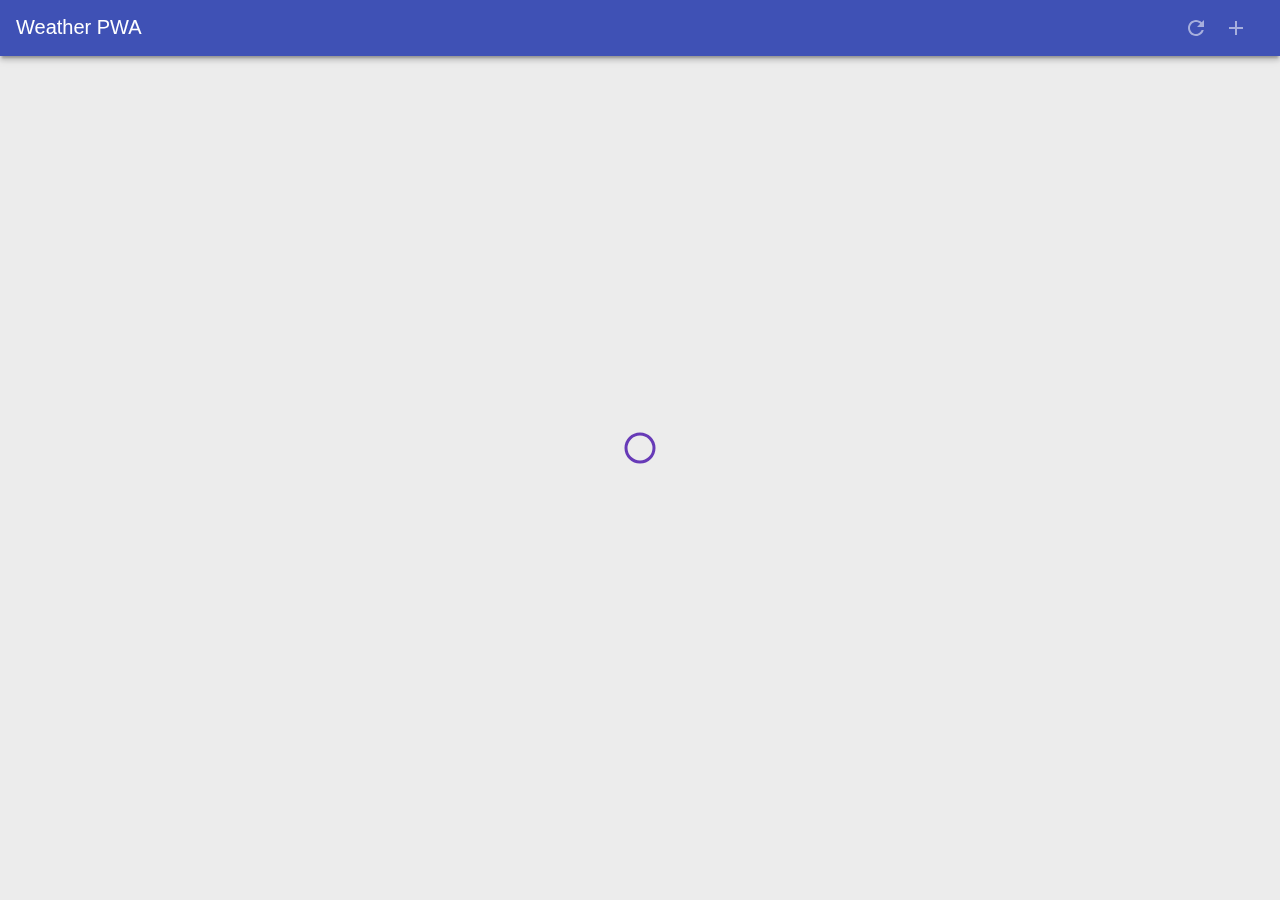
<file: weather.html>
<!--
 Copyright 2016 Google Inc.
 
 Licensed under the Apache License, Version 2.0 (the "License");
 you may not use this file except in compliance with the License.
 You may obtain a copy of the License at
 
      http://www.apache.org/licenses/LICENSE-2.0
 
 Unless required by applicable law or agreed to in writing, software
 distributed under the License is distributed on an "AS IS" BASIS,
 WITHOUT WARRANTIES OR CONDITIONS OF ANY KIND, either express or implied.
 See the License for the specific language governing permissions and
 limitations under the License.
-->

<!DOCTYPE html>
<html>
<head>
  <meta charset="utf-8">
  <meta http-equiv="X-UA-Compatible" content="IE=edge">
  <link rel="canonical" href="https://weather-pwa-sample.firebaseapp.com/final/">
  <meta name="viewport" content="width=device-width, initial-scale=1.0">
  <title>Weather PWA</title>
  <link rel="stylesheet" type="text/css" href="css/weather.css">

  <!-- TODO add manifest here -->
  
</head>
<body>

  <header class="header">
    <h1 class="header__title">Weather PWA</h1>
    <button id="butRefresh" class="headerButton" aria-label="Refresh"></button>
    <button id="butAdd" class="headerButton" aria-label="Add"></button>
  </header>

  <main class="main">
    <div class="card cardTemplate weather-forecast" hidden>
      <div class="city-key" hidden></div>
      <div class="card-last-updated" hidden></div>
      <div class="location"></div>
      <div class="date"></div>
      <div class="description"></div>
      <div class="current">
        <div class="visual">
          <div class="icon"></div>
          <div class="temperature">
            <span class="value"></span><span class="scale">°F</span>
          </div>
        </div>
        <div class="description">
          <div class="humidity"></div>
          <div class="wind">
            <span class="value"></span>
            <span class="scale">mph</span>
            <span class="direction"></span>°
          </div>
          <div class="sunrise"></div>
          <div class="sunset"></div>
        </div>
      </div>
      <div class="future">
        <div class="oneday">
          <div class="date"></div>
          <div class="icon"></div>
          <div class="temp-high">
            <span class="value"></span>°
          </div>
          <div class="temp-low">
            <span class="value"></span>°
          </div>
        </div>
        <div class="oneday">
          <div class="date"></div>
          <div class="icon"></div>
          <div class="temp-high">
            <span class="value"></span>°
          </div>
          <div class="temp-low">
            <span class="value"></span>°
          </div>
        </div>
        <div class="oneday">
          <div class="date"></div>
          <div class="icon"></div>
          <div class="temp-high">
            <span class="value"></span>°
          </div>
          <div class="temp-low">
            <span class="value"></span>°
          </div>
        </div>
        <div class="oneday">
          <div class="date"></div>
          <div class="icon"></div>
          <div class="temp-high">
            <span class="value"></span>°
          </div>
          <div class="temp-low">
            <span class="value"></span>°
          </div>
        </div>
        <div class="oneday">
          <div class="date"></div>
          <div class="icon"></div>
          <div class="temp-high">
            <span class="value"></span>°
          </div>
          <div class="temp-low">
            <span class="value"></span>°
          </div>
        </div>
        <div class="oneday">
          <div class="date"></div>
          <div class="icon"></div>
          <div class="temp-high">
            <span class="value"></span>°
          </div>
          <div class="temp-low">
            <span class="value"></span>°
          </div>
        </div>
        <div class="oneday">
          <div class="date"></div>
          <div class="icon"></div>
          <div class="temp-high">
            <span class="value"></span>°
          </div>
          <div class="temp-low">
            <span class="value"></span>°
          </div>
        </div>
      </div>
    </div>
  </main>

  <div class="dialog-container">
    <div class="dialog">
      <div class="dialog-title">Add new city</div>
      <div class="dialog-body">
        <select id="selectCityToAdd">
          <!-- Values map to Yahoo Weather API Where On Earth Identifiers (WOEIDs).
               https://developer.yahoo.com/weather/documentation.html#req -->
          <option value="2357536">Austin, TX</option>
          <option value="2367105">Boston, MA</option>
          <option value="2379574">Chicago, IL</option>
          <option value="2459115">New York, NY</option>
          <option value="2475687">Portland, OR</option>
          <option value="2487956">San Francisco, CA</option>
          <option value="2490383">Seattle, WA</option>
        </select>
      </div>
      <div class="dialog-buttons">
        <button id="butAddCity" class="button">Add</button>
        <button id="butAddCancel" class="button">Cancel</button>
      </div>
    </div>
  </div>

  <div class="loader">
    <svg viewBox="0 0 32 32" width="32" height="32">
      <circle id="spinner" cx="16" cy="16" r="14" fill="none"></circle>
    </svg>
  </div>

  <!-- Uncomment the line below when ready to test with fake data -->
  <!--<script src="js/app.js" async></script>-->

</body>
</html>
</file>
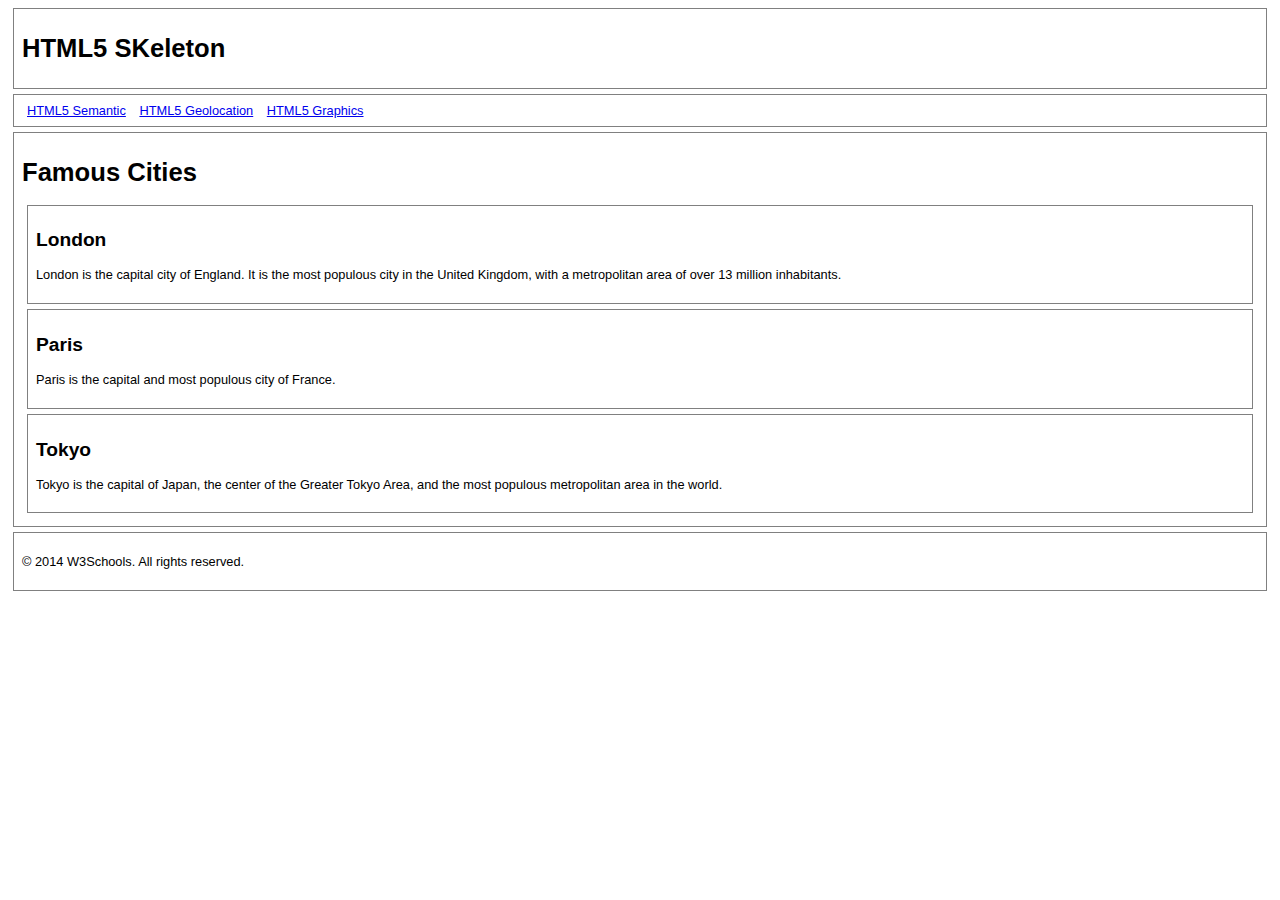
<file: docs/html5-skeleton.html>
<!DOCTYPE html>
<html lang="en">
<head>
  <title>HTML5 Skeleton</title>
  <meta charset="utf-8">
  
  <!--[if lt IE 9]>
  <script src="http://html5shiv.googlecode.com/svn/trunk/html5.js">
  </script>
  <![endif]-->
  
  <style>
    body {font-family: Verdana, sans-serif; font-size:0.8em;}
    header,nav, section,article,footer
    {border:1px solid grey; margin:5px; padding:8px;}
    nav ul {margin:0; padding:0;}
    nav ul li {display:inline; margin:5px;}
  </style>
</head>

<body>

<header>
  <h1>HTML5 SKeleton</h1>
</header>

<nav>
  <ul>
    <li><a href="html5_semantic_elements.asp">HTML5 Semantic</a></li>
    <li><a href="html5_geolocation.asp">HTML5 Geolocation</a></li>
    <li><a href="html5_canvas.asp">HTML5 Graphics</a></li>
  </ul>
</nav>

<section>

<h1>Famous Cities</h1>

<article>
  <h2>London</h2>
  <p>London is the capital city of England. It is the most populous city in the United Kingdom,
  with a metropolitan area of over 13 million inhabitants.</p>
</article>
  
<article>
  <h2>Paris</h2>
  <p>Paris is the capital and most populous city of France.</p>
</article>

<article>
  <h2>Tokyo</h2>
  <p>Tokyo is the capital of Japan, the center of the Greater Tokyo Area,
  and the most populous metropolitan area in the world.</p>
</article>

</section>

<footer>
<p>&copy; 2014 W3Schools. All rights reserved.</p>
</footer>

</body>
</html>
</file>
<file: css/weather.css>
/*
 * Copyright 2016 Google Inc.
 * 
 * Licensed under the Apache License, Version 2.0 (the "License");
 * you may not use this file except in compliance with the License.
 * You may obtain a copy of the License at
 * 
 *      http://www.apache.org/licenses/LICENSE-2.0
 * 
 * Unless required by applicable law or agreed to in writing, software
 * distributed under the License is distributed on an "AS IS" BASIS,
 * WITHOUT WARRANTIES OR CONDITIONS OF ANY KIND, either express or implied.
 * See the License for the specific language governing permissions and
 * limitations under the License.
 */

* {
  box-sizing: border-box; }

html, body {
  padding: 0;
  margin: 0;
  height: 100%;
  width: 100%;
  font-family: 'Helvetica', 'Verdana', sans-serif;
  font-weight: 400;
  font-display: optional;
  color: #444;
  -webkit-font-smoothing: antialiased;
  -moz-osx-font-smoothing: grayscale; }

html {
  overflow: hidden; }

body {
  display: -webkit-box;
  display: -webkit-flex;
  display: -ms-flexbox;
  display: flex;
  -webkit-box-orient: vertical;
  -webkit-box-direction: normal;
  -webkit-flex-direction: column;
      -ms-flex-direction: column;
          flex-direction: column;
  -webkit-flex-wrap: nowrap;
      -ms-flex-wrap: nowrap;
          flex-wrap: nowrap;
  -webkit-box-pack: start;
  -webkit-justify-content: flex-start;
      -ms-flex-pack: start;
          justify-content: flex-start;
  -webkit-box-align: stretch;
  -webkit-align-items: stretch;
      -ms-flex-align: stretch;
          align-items: stretch;
  -webkit-align-content: stretch;
      -ms-flex-line-pack: stretch;
          align-content: stretch;
  background: #ececec; }

.header {
  width: 100%;
  height: 56px;
  color: #FFF;
  background: #3F51B5;
  position: fixed;
  font-size: 20px;
  box-shadow: 0 4px 5px 0 rgba(0, 0, 0, 0.14), 0 2px 9px 1px rgba(0, 0, 0, 0.12), 0 4px 2px -2px rgba(0, 0, 0, 0.2);
  padding: 16px 16px 0 16px;
  will-change: transform;
  display: -webkit-box;
  display: -webkit-flex;
  display: -ms-flexbox;
  display: flex;
  -webkit-box-orient: horizontal;
  -webkit-box-direction: normal;
  -webkit-flex-direction: row;
      -ms-flex-direction: row;
          flex-direction: row;
  -webkit-flex-wrap: nowrap;
      -ms-flex-wrap: nowrap;
          flex-wrap: nowrap;
  -webkit-box-pack: start;
  -webkit-justify-content: flex-start;
      -ms-flex-pack: start;
          justify-content: flex-start;
  -webkit-box-align: stretch;
  -webkit-align-items: stretch;
      -ms-flex-align: stretch;
          align-items: stretch;
  -webkit-align-content: center;
      -ms-flex-line-pack: center;
          align-content: center;
  -webkit-transition: -webkit-transform 0.233s cubic-bezier(0, 0, 0.21, 1) 0.1s;
  transition: -webkit-transform 0.233s cubic-bezier(0, 0, 0.21, 1) 0.1s;
  transition: transform 0.233s cubic-bezier(0, 0, 0.21, 1) 0.1s;
  transition: transform 0.233s cubic-bezier(0, 0, 0.21, 1) 0.1s, -webkit-transform 0.233s cubic-bezier(0, 0, 0.21, 1) 0.1s;
  z-index: 1000; }
  .header .headerButton {
    width: 24px;
    height: 24px;
    margin-right: 16px;
    text-indent: -30000px;
    overflow: hidden;
    opacity: 0.54;
    -webkit-transition: opacity 0.333s cubic-bezier(0, 0, 0.21, 1);
    transition: opacity 0.333s cubic-bezier(0, 0, 0.21, 1);
    border: none;
    outline: none;
    cursor: pointer; }
  .header #butRefresh {
    background: url(/images/ic_refresh_white_24px.svg) center center no-repeat; }
  .header #butAdd {
    background: url(/images/ic_add_white_24px.svg) center center no-repeat; }

.header__title {
  font-weight: 400;
  font-size: 20px;
  margin: 0;
  -webkit-box-flex: 1;
  -webkit-flex: 1;
      -ms-flex: 1;
          flex: 1; }

.loader {
  left: 50%;
  top: 50%;
  position: fixed;
  -webkit-transform: translate(-50%, -50%);
          transform: translate(-50%, -50%); }
  .loader #spinner {
    box-sizing: border-box;
    stroke: #673AB7;
    stroke-width: 3px;
    -webkit-transform-origin: 50%;
            transform-origin: 50%;
    -webkit-animation: line 1.6s cubic-bezier(0.4, 0, 0.2, 1) infinite, rotate 1.6s linear infinite;
            animation: line 1.6s cubic-bezier(0.4, 0, 0.2, 1) infinite, rotate 1.6s linear infinite; }

@-webkit-keyframes rotate {
  from {
    -webkit-transform: rotate(0);
            transform: rotate(0); }
  to {
    -webkit-transform: rotate(450deg);
            transform: rotate(450deg); } }

@keyframes rotate {
  from {
    -webkit-transform: rotate(0);
            transform: rotate(0); }
  to {
    -webkit-transform: rotate(450deg);
            transform: rotate(450deg); } }

@-webkit-keyframes line {
  0% {
    stroke-dasharray: 2, 85.964;
    -webkit-transform: rotate(0);
            transform: rotate(0); }
  50% {
    stroke-dasharray: 65.973, 21.9911;
    stroke-dashoffset: 0; }
  100% {
    stroke-dasharray: 2, 85.964;
    stroke-dashoffset: -65.973;
    -webkit-transform: rotate(90deg);
            transform: rotate(90deg); } }

@keyframes line {
  0% {
    stroke-dasharray: 2, 85.964;
    -webkit-transform: rotate(0);
            transform: rotate(0); }
  50% {
    stroke-dasharray: 65.973, 21.9911;
    stroke-dashoffset: 0; }
  100% {
    stroke-dasharray: 2, 85.964;
    stroke-dashoffset: -65.973;
    -webkit-transform: rotate(90deg);
            transform: rotate(90deg); } }

.main {
  padding-top: 60px;
  -webkit-box-flex: 1;
  -webkit-flex: 1;
      -ms-flex: 1;
          flex: 1;
  overflow-x: hidden;
  overflow-y: auto;
  -webkit-overflow-scrolling: touch; }

.dialog-container {
  background: rgba(0, 0, 0, 0.57);
  position: fixed;
  left: 0;
  top: 0;
  width: 100%;
  height: 100%;
  opacity: 0;
  pointer-events: none;
  will-change: opacity;
  -webkit-transition: opacity 0.333s cubic-bezier(0, 0, 0.21, 1);
  transition: opacity 0.333s cubic-bezier(0, 0, 0.21, 1); }

.dialog-container--visible {
  opacity: 1;
  pointer-events: auto; }

.dialog {
  background: #FFF;
  border-radius: 2px;
  box-shadow: 0 0 14px rgba(0, 0, 0, 0.24), 0 14px 28px rgba(0, 0, 0, 0.48);
  min-width: 280px;
  position: absolute;
  left: 50%;
  top: 50%;
  -webkit-transform: translate(-50%, -50%) translateY(30px);
          transform: translate(-50%, -50%) translateY(30px);
  -webkit-transition: -webkit-transform 0.333s cubic-bezier(0, 0, 0.21, 1) 0.05s;
  transition: -webkit-transform 0.333s cubic-bezier(0, 0, 0.21, 1) 0.05s;
  transition: transform 0.333s cubic-bezier(0, 0, 0.21, 1) 0.05s;
  transition: transform 0.333s cubic-bezier(0, 0, 0.21, 1) 0.05s, -webkit-transform 0.333s cubic-bezier(0, 0, 0.21, 1) 0.05s; }

.dialog > div {
  padding-left: 24px;
  padding-right: 24px; }

.dialog-title {
  padding-top: 20px;
  font-size: 1.25em; }

.dialog-body {
  padding-top: 20px;
  padding-bottom: 24px; }
  .dialog-body select {
    width: 100%;
    font-size: 2em; }

.dialog-buttons {
  padding: 8px !important;
  float: right; }

.card {
  padding: 16px;
  position: relative;
  box-sizing: border-box;
  background: #fff;
  border-radius: 2px;
  margin: 16px;
  box-shadow: 0 2px 2px 0 rgba(0, 0, 0, 0.14), 0 3px 1px -2px rgba(0, 0, 0, 0.2), 0 1px 5px 0 rgba(0, 0, 0, 0.12); }

.weather-forecast .location {
  font-size: 1.75em; }

.weather-forecast .date, .weather-forecast .description {
  font-size: 1.25em; }

.weather-forecast .current {
  display: -webkit-box;
  display: -webkit-flex;
  display: -ms-flexbox;
  display: flex; }
  .weather-forecast .current .icon {
    width: 128px;
    height: 128px; }
  .weather-forecast .current .visual {
    display: -webkit-box;
    display: -webkit-flex;
    display: -ms-flexbox;
    display: flex;
    font-size: 4em; }
    .weather-forecast .current .visual .scale {
      font-size: 0.5em;
      vertical-align: super; }
  .weather-forecast .current .visual, .weather-forecast .current .description {
    -webkit-box-flex: 1;
    -webkit-flex-grow: 1;
        -ms-flex-positive: 1;
            flex-grow: 1; }
  .weather-forecast .current .sunset:before {
    content: "Sunset: ";
    color: #888; }
  .weather-forecast .current .wind:before {
    content: "Wind: ";
    color: #888; }
  .weather-forecast .current .sunrise:before {
    content: "Sunrise: ";
    color: #888; }
  .weather-forecast .current .humidity:before {
    content: "Humidity: ";
    color: #888; }
  .weather-forecast .current .pollen:before {
    content: "Pollen Count: ";
    color: #888; }
  .weather-forecast .current .pcount:before {
    content: "Pollen ";
    color: #888; }

.weather-forecast .future {
  display: -webkit-box;
  display: -webkit-flex;
  display: -ms-flexbox;
  display: flex; }
  .weather-forecast .future .oneday {
    -webkit-box-flex: 1;
    -webkit-flex-grow: 1;
        -ms-flex-positive: 1;
            flex-grow: 1;
    text-align: center; }
    .weather-forecast .future .oneday .icon {
      width: 64px;
      height: 64px;
      margin-left: auto;
      margin-right: auto; }
    .weather-forecast .future .oneday .temp-high, .weather-forecast .future .oneday .temp-low {
      display: inline-block; }
    .weather-forecast .future .oneday .temp-low {
      color: #888; }

.weather-forecast .icon {
  background-repeat: no-repeat;
  background-size: contain; }
  .weather-forecast .icon.clear-day {
    background-image: url("/images/clear.png"); }
  .weather-forecast .icon.clear-night {
    background-image: url("/images/clear.png"); }
  .weather-forecast .icon.rain {
    background-image: url("/images/rain.png"); }
  .weather-forecast .icon.snow {
    background-image: url("/images/snow.png"); }
  .weather-forecast .icon.sleet {
    background-image: url("/images/sleet.png"); }
  .weather-forecast .icon.windy {
    background-image: url("/images/wind.png"); }
  .weather-forecast .icon.fog {
    background-image: url("/images/fog.png"); }
  .weather-forecast .icon.cloudy {
    background-image: url("/images/cloudy.png"); }
  .weather-forecast .icon.partly-cloudy-day {
    background-image: url("/images/partly-cloudy.png"); }
  .weather-forecast .icon.partly-cloudy-night {
    background-image: url("/images/partly-cloudy.png"); }
  .weather-forecast .icon.thunderstorms {
    background-image: url("/images/thunderstorm.png"); }

@media (max-width: 450px) {
  .weather-forecast .date, .weather-forecast .description {
    font-size: 0.9em; }
  .weather-forecast .current .icon {
    width: 96px;
    height: 96px; }
  .weather-forecast .current .visual {
    font-size: 3em; }
  .weather-forecast .future .oneday .icon {
    width: 32px;
    height: 32px; } }

.mdl-button {
  background: transparent;
  border: none;
  border-radius: 2px;
  color: black;
  position: relative;
  height: 36px;
  margin: 0;
  min-width: 64px;
  padding: 0 16px;
  display: inline-block;
  font-family: "Roboto", "Helvetica", "Arial", sans-serif;
  font-size: 14px;
  font-weight: 500;
  text-transform: uppercase;
  line-height: 1;
  letter-spacing: 0;
  overflow: hidden;
  will-change: box-shadow;
  -webkit-transition: box-shadow 0.2s cubic-bezier(0.4, 0, 1, 1), background-color 0.2s cubic-bezier(0.4, 0, 0.2, 1), color 0.2s cubic-bezier(0.4, 0, 0.2, 1);
  transition: box-shadow 0.2s cubic-bezier(0.4, 0, 1, 1), background-color 0.2s cubic-bezier(0.4, 0, 0.2, 1), color 0.2s cubic-bezier(0.4, 0, 0.2, 1);
  outline: none;
  cursor: pointer;
  text-decoration: none;
  text-align: center;
  line-height: 36px;
  vertical-align: middle; }
  .mdl-button::-moz-focus-inner {
    border: 0; }
  .mdl-button:hover {
    background-color: rgba(158, 158, 158, 0.2); }
  .mdl-button:focus:not(:active) {
    background-color: rgba(0, 0, 0, 0.12); }
  .mdl-button:active {
    background-color: rgba(158, 158, 158, 0.4); }
  .mdl-button.mdl-button--colored {
    color: #3f51b5; }
    .mdl-button.mdl-button--colored:focus:not(:active) {
      background-color: rgba(0, 0, 0, 0.12); }

.mdl-button--primary.mdl-button--primary {
  color: #3f51b5; }
  .mdl-button--primary.mdl-button--primary .mdl-ripple {
    background: white; }
  .mdl-button--primary.mdl-button--primary.mdl-button--raised, .mdl-button--primary.mdl-button--primary.mdl-button--fab {
    color: white;
    background-color: #3f51b5; }
</file>
